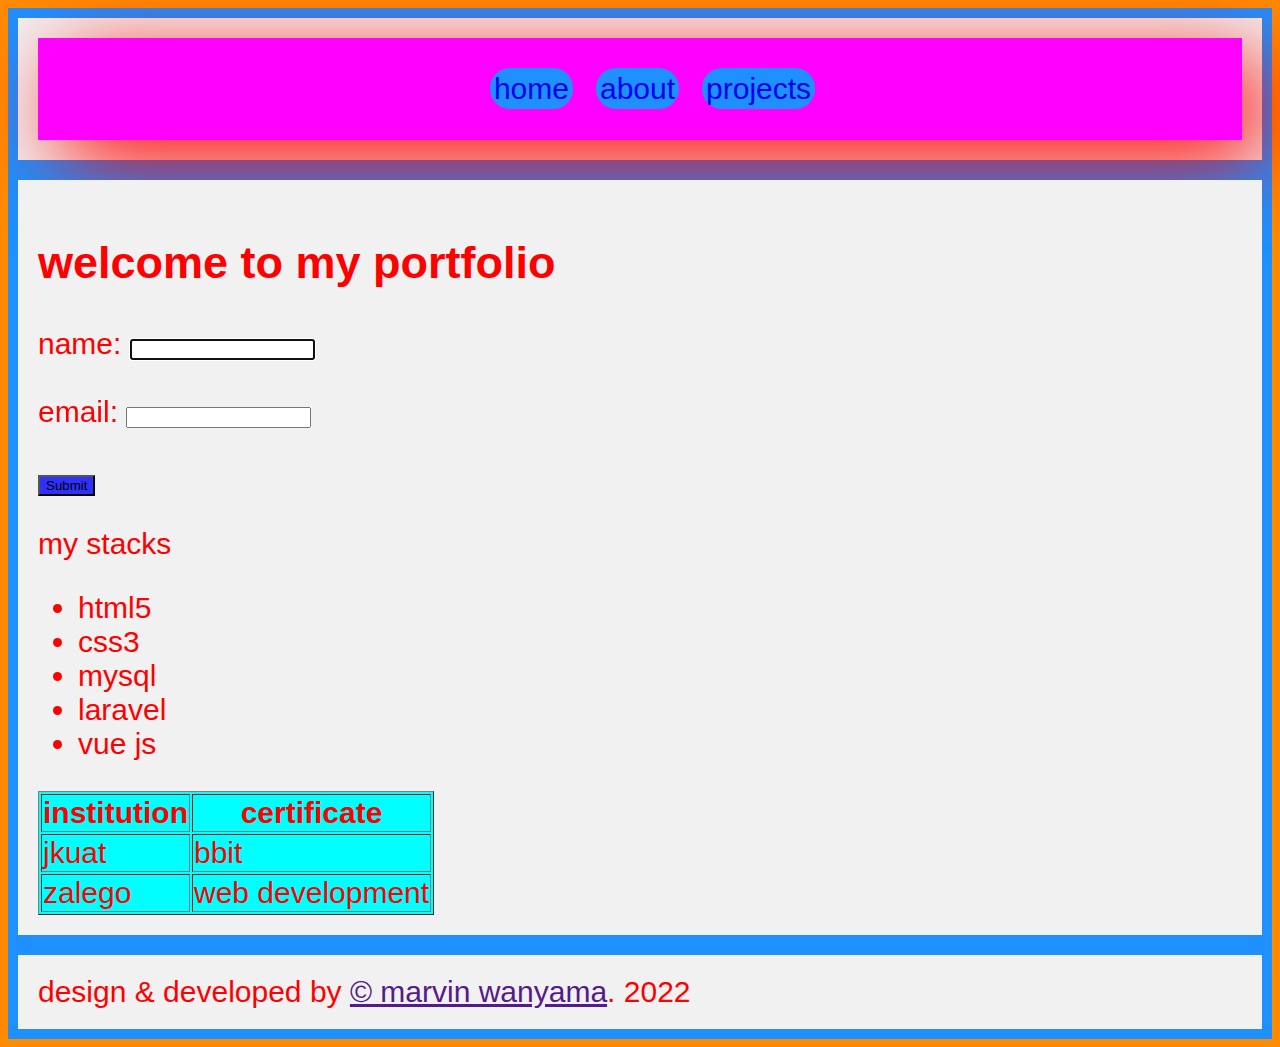
<file: index.html>
<!DOCTYPE html>
<html lang="en">
<head>
    <meta charset="UTF-8">
    <meta http-equiv="X-UA-Compatible" content="IE=edge">
    <meta name="viewport" content="width=device-width, initial-scale=1.0">
    <title>SASS Project</title>

    <link rel="stylesheet" href="css/style.css">
</head>
<body>
    <div class="flex-container">
    	<div>
    		<header class="shadow">
            		<ul class="nav-menu">
                		<li><a href="index.html">Home</a></li>
                		<li><a href="about.html">About</a></li>
               			<li><a href="projects.html">Projects</a></li>
            		</ul>
            	<div class="clear"></div>
        	</header>
    	</div>
        
    	<div>
    		<section id="mainBody">
            <div id="welcomeDiv"><h2>Welcome to My Portfolio</h2></div>
            <div id="newsLetter">
                <form action="">
                    <label for="name">Name:</label>
                    <input type="text" name="name" autofocus>
                <br><br>
                    <label for="email">Email:</label>
                    <input type="email" name="email">
                <br><br>
                    <input class="submit" type="submit" name="submit">
                </form>
            </div>

            
            <div id="leftDiv">
                <p>My Stacks</p>
                <ul type="'circle">
                    <li>HTML5</li>
                    <li>CSS3</li>
                    <li>MYSQL</li>
                    <li>LARAVEL</li>
                    <li>VUE JS</li>
                </ul>
            </div>
            <div id="rightDiv">
                <table tabindex="1" border="1px" bgcolor="aqua">
                    <tr>
                        <th>Institution</th>
                        <th>Certificate</th>
                    </tr>

                    <tr>
                        <td>Jkuat</td>
                        <td>BBIT</td>
                    </tr>
                    <tr>
                        <td>Zalego</td>
                        <td>Web Development</td>
                    </tr>

                </table>
            </div>
        </section>
    	</div>
        

    <div>
        <footer id="footer">Design & Developed By <a href="">&copy; Marvin Wanyama</a>. 2022</footer>
    </div>
    </div>
</body>
</html>
</file>
<file: css/style.css>
/*body styles*/
body {
  font-family: Helvetica, sans-serif;
  font-size: 20px;
  color: red;
  background-color: darkorange;
}

/*header styles*/
header {
  background: magenta;
  display: flex;
  justify-content: center;
}

header ul li {
  float: left;
  list-style: none;
  text-decoration: none;
  margin-right: 15px;
  padding: 4px;
}

header ul li a:hover {
  list-style: none;
  text-decoration: none;
  background-color: brown;
  color: ghostwhite;
  border-radius: 20px;
}

header ul li a {
  text-decoration: none;
  border-radius: 20px;
  padding: 4px;
  background-color: dodgerblue;
}

.submit {
  background-color: rgba(0, 0, 255, 0.8);
  cursor: pointer;
}
.submit:hover {
  background: rgb(182, 85, 153);
  color: white;
}

.flex-container {
  display: flex;
  flex-flow: column wrap;
  background-color: dodgerblue;
  align-items: stretch;
  font-family: Helvetica;
  font-size: 50px;
  font-weigt: bold;
}

.flex-container > div {
  background-color: #f1f1f1;
  margin: 10px;
  padding: 20px;
  font-size: 30px;
  /*align: center;*/
  text-transform: lowercase;
  text-overflow: hidden;
}

.shadow {
  box-shadow: 22px 22px 88px;
}

/*# sourceMappingURL=style.css.map */
</file>
